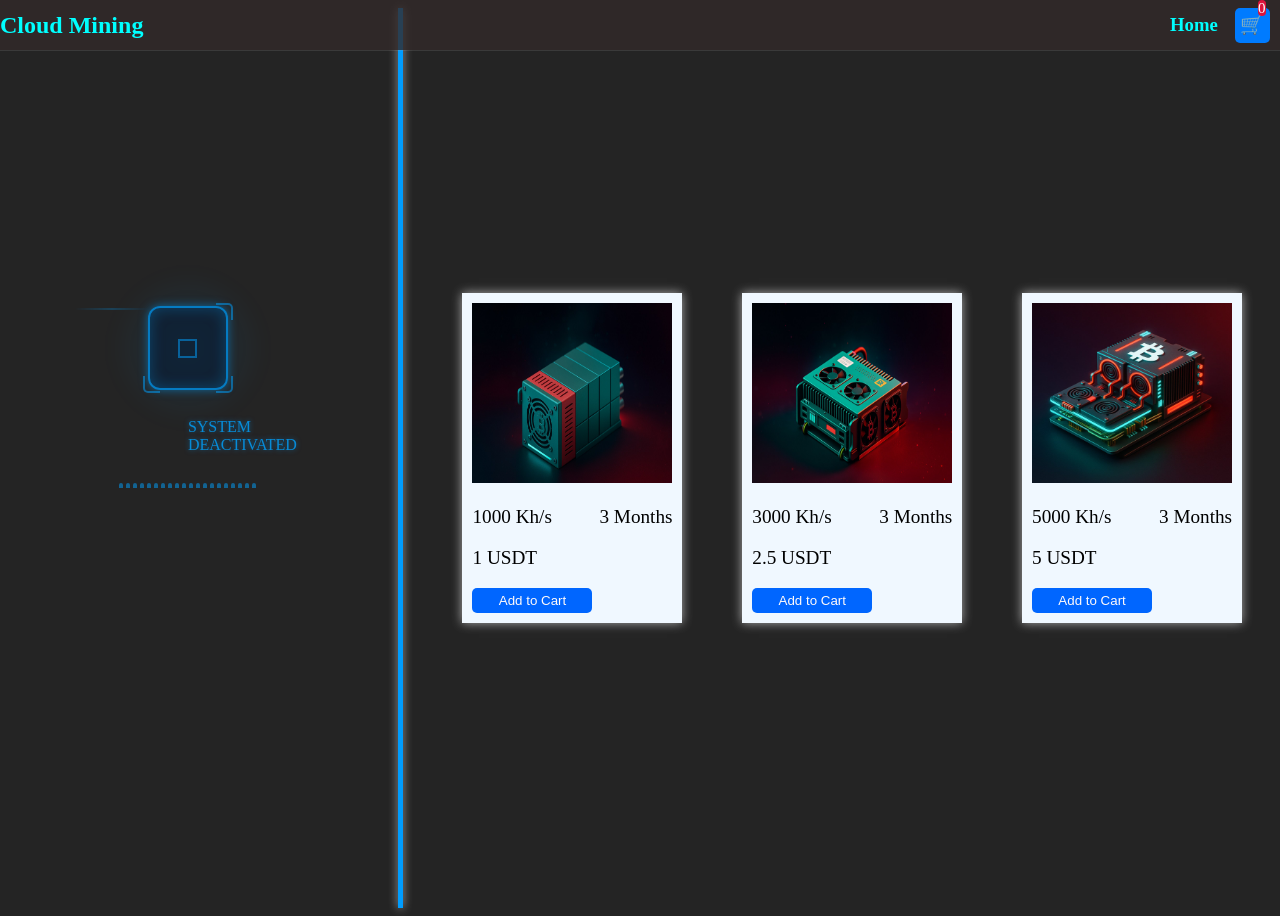
<file: task-1/index.html>
<!DOCTYPE html>
<html lang="en">
<head>
    <meta charset="UTF-8">
    <meta name="viewport" content="width=device-width, initial-scale=1.0">
    <title>SHADOW CLOUD MINING</title>
    <link rel="stylesheet" href="style.css">
</head>
<body>
        
    <header>
        <h2>Cloud Mining</h2>
        <div>
            <h3 style="cursor:pointer;" id="home_page">Home</h3>
            <a id="order_page">🛒<span id="count_item" style="color: snow; background-color: crimson; border-radius: 15px; font-size: 15px; width: 20px; position: relative; bottom: 40px; left: 18px;">0</span></a>
        </div>
    </header>

    <div class="prices">

        <!-- ACTIVE BOX -->
        <div class="checkbox-container box_parent" style="top: -100px;">
        
            <input class="holo-checkbox-input" id="holo-check" type="checkbox">
            <label class="holo-checkbox" for="holo-check">
                <div class="holo-box">
                <div class="holo-inner"></div>
                <div class="scan-effect"></div>
                <div class="holo-particles">
                    <div class="holo-particle"></div>
                    <div class="holo-particle"></div>
                    <div class="holo-particle"></div>
                    <div class="holo-particle"></div>
                    <div class="holo-particle"></div>
                    <div class="holo-particle"></div>
                </div>

                <div class="activation-rings">
                    <div class="activation-ring"></div>
                    <div class="activation-ring"></div>
                    <div class="activation-ring"></div>
                </div>

                <div class="cube-transform">
                    <div class="cube-face"></div>
                    <div class="cube-face"></div>
                    <div class="cube-face"></div>
                    <div class="cube-face"></div>
                    <div class="cube-face"></div>
                    <div class="cube-face"></div>
                </div>
                </div>

                <div class="corner-accent"></div>
                <div class="corner-accent"></div>
                <div class="corner-accent"></div>
                <div class="corner-accent"></div>

                <div class="holo-glow"></div>
            </label>

            <div class="status-text"></div>

            <div class="frequency-spectrum">
                <div class="frequency-bar"></div>
                <div class="frequency-bar"></div>
                <div class="frequency-bar"></div>
                <div class="frequency-bar"></div>
                <div class="frequency-bar"></div>
                <div class="frequency-bar"></div>
                <div class="frequency-bar"></div>
                <div class="frequency-bar"></div>
                <div class="frequency-bar"></div>
                <div class="frequency-bar"></div>
                <div class="frequency-bar"></div>
                <div class="frequency-bar"></div>
                <div class="frequency-bar"></div>
                <div class="frequency-bar"></div>
                <div class="frequency-bar"></div>
                <div class="frequency-bar"></div>
                <div class="frequency-bar"></div>
                <div class="frequency-bar"></div>
                <div class="frequency-bar"></div>
                <div class="frequency-bar"></div>
            </div>

            <div class="data-chips" style="top: 280px; left: 70px;">
                <div class="data-chip" style="font-size: 15px;">Average Hashrate: 5600 Kh/s</div>
                <br><br>
                <div class="data-chip" style="font-size: 15px;">Elapsed Times: 3 Months</div>
                <br><br>
                <div class="data-chip" style="font-size: 15px;">Minner ID: 0x7A2C8B9F</div>
            </div>
            
        </div>

            <div style="height: 100vh; width: 5px; background-color: rgb(0, 157, 255); box-shadow: 0px 0px 10px #aaa;"></div>

            <nav class="price">
                <img src="images/image1.jpg" alt="error">
                <label for="img1">
                    <p><span>1000 Kh/s</span><span>3 Months</span></p>
                    <p>1 USDT</p>
                </label>
                <button class="add_to_cart" data-no="1" data-hash_rate="1000" data-amout="1">Add to Cart</button>
            </nav>
            <nav class="price">
                <img src="images/image2.jpg" alt="error">
                <label for="img2">
                    <p><span>3000 Kh/s</span><span>3 Months</span></p>
                    <p>2.5 USDT</p>
                </label>
                <button class="add_to_cart" data-no="2" data-hash_rate="3000" data-amout="2.5">Add to Cart</button>
            </nav>
            <nav class="price">
                <img src="images/image3.jpg" alt="error">
                <label for="img3">
                    <p><span>5000 Kh/s</span><span>3 Months</span></p>
                    <p>5 USDT</p>
                </label>
                <button class="add_to_cart" data-no="3" data-hash_rate="5000" data-amout="5">Add to Cart</button>
            </nav>

    </div>

    <div class="order_page">

        <table border="1" cellpadding="30px">
            <thead>
                <tr>
                    <th>No.</th>
                    <th>Kh/s</th>
                    <th>Months</th>
                    <th>Price</th>
                    <th>Qty</th>
                    <th>Amout</th>
                </tr>
            </thead>

            <tbody id="priceTable">
                
            </tbody>

            <tfoot>
                <td colspan="5">Total</td>
                <td id="total_amout"></td>
            </tfoot>
        </table>

        <br><br>

        <button id="order_now"><label for="holo-check">Order</label></button>

    </div>

    <script src="jquery.min.js"></script>
    <script src="main.js"></script>
</body>
</html>
</file>
<file: task-1/style.css>
body{
    background: #242424;
}

header{
    position: fixed;
    top: 0;
    right: 0;
    left: 0;
    width: 100%;
    padding: -15px 0px;
    box-shadow: 0px 0px 1px #aaa;
    background-color: rgba(50, 42, 42, 0.8);
    color: aqua;
    display: flex;
    justify-content: space-between;
    align-items: center;
    height: 50px;
}

header div{
    display: flex;
    align-items: center;
    justify-content: space-between;
    width: 100px;
    padding: 10PX;
}

header div a{
    background-color: rgb(0, 123, 255);
    width: 25px;
    height: 25px;
    padding: 5px;
    border: none;
    border-radius: 5px;
    font-size: 1.2em;
    text-decoration: none;
    transition: .4s;
    cursor: pointer;
}

header div a:hover{
    background-color: rgb(18, 106, 200);
    transition: .4s;
}

header div a:active{
    transform: scale(.95);
    transition: .4s;
}

.prices{
    display: flex;
    margin-top: 0px;
    align-items: center;
    justify-content: space-around;
    flex-wrap: wrap;
}

.price{
    display: block;
    align-items: center;
    padding: 10px;
    background-color: aliceblue;
    box-shadow: 0px 0px 10px #aaa;
}

.price img{
    width: 200px;
    height: 180px;
}

.price label p{
    width: 100%;
    display: flex;
    align-items: center;
    justify-content: space-between;
    font-size: 1.2em;
}

.price button{
    background-color: rgb(0, 102, 255);
    color: snow;
    border-radius: 5px;
    padding: 5px 10px;
    border: none;
    width: 60%;
    transition: .3s;
}

.price button:hover{
    background-color: rgb(1, 74, 184);
    transition: .3s;
}

.price button:active{
    transform: scale(.97);
    transition: .4s;
}

/* ORDER PAGE */
.order_page{
    margin-top: 80px;
    color: aliceblue;
}

/* BOX STYLE */

        .stars-container {
        position: absolute;
        width: 100%;
        height: 100%;
        perspective: 500px;
        transform-style: preserve-3d;
        }

        .star-layer {
        position: absolute;
        width: 100%;
        height: 100%;
        top: 0;
        left: 0;
        opacity: 0.8;
        }

        .star-layer:nth-child(1) {
        transform: translateZ(-50px);
        animation: star-drift 150s linear infinite;
        }

        .star-layer:nth-child(2) {
        transform: translateZ(-100px);
        animation: star-drift 200s linear infinite reverse;
        opacity: 0.6;
        }

        .star-layer:nth-child(3) {
        transform: translateZ(-200px);
        animation: star-drift 250s linear infinite;
        opacity: 0.4;
        }

        @keyframes star-drift {
        0% {
            transform: translateZ(-50px) translateY(0);
        }
        100% {
            transform: translateZ(-50px) translateY(100%);
        }
        }

        .star-layer::before,
        .star-layer::after {
        content: "";
        position: absolute;
        width: 100%;
        height: 100%;
        }

        .star-layer:nth-child(1)::before {
        background-image: radial-gradient(1px 1px at 10% 10%, white 100%, transparent),
            radial-gradient(1px 1px at 20% 20%, white 100%, transparent),
            radial-gradient(2px 2px at 30% 30%, white 100%, transparent),
            radial-gradient(1px 1px at 40% 40%, white 100%, transparent),
            radial-gradient(2px 2px at 50% 50%, white 100%, transparent),
            radial-gradient(1px 1px at 60% 60%, white 100%, transparent),
            radial-gradient(2px 2px at 70% 70%, white 100%, transparent),
            radial-gradient(1px 1px at 80% 80%, white 100%, transparent),
            radial-gradient(2px 2px at 90% 90%, white 100%, transparent),
            radial-gradient(1px 1px at 15% 85%, white 100%, transparent);
        }

        .nebula {
        position: absolute;
        width: 120%;
        height: 120%;
        top: -10%;
        left: -10%;
        background: radial-gradient(
            ellipse at 30% 30%,
            rgba(63, 0, 113, 0.3) 0%,
            rgba(63, 0, 113, 0) 70%
            ),
            radial-gradient(
            ellipse at 70% 60%,
            rgba(0, 113, 167, 0.3) 0%,
            rgba(0, 113, 167, 0) 70%
            ),
            radial-gradient(
            ellipse at 50% 50%,
            rgba(167, 0, 157, 0.2) 0%,
            rgba(167, 0, 157, 0) 70%
            );
        filter: blur(30px);
        opacity: 0.5;
        animation: nebula-shift 30s infinite alternate ease-in-out;
        }

        @keyframes nebula-shift {
        0% {
            transform: scale(1) rotate(0deg);
            opacity: 0.3;
        }
        50% {
            opacity: 0.5;
        }
        100% {
            transform: scale(1.2) rotate(5deg);
            opacity: 0.4;
        }
        }

        .grid-plane {
        position: absolute;
        width: 200%;
        height: 200%;
        top: -50%;
        left: -50%;
        background-image: linear-gradient(
            rgba(0, 162, 255, 0.15) 1px,
            transparent 1px
            ),
            linear-gradient(90deg, rgba(0, 162, 255, 0.15) 1px, transparent 1px);
        background-size: 40px 40px;
        transform: perspective(500px) rotateX(60deg);
        transform-origin: center;
        animation: grid-move 20s linear infinite;
        opacity: 0.3;
        }

        @keyframes grid-move {
        0% {
            transform: perspective(500px) rotateX(60deg) translateY(0);
        }
        100% {
            transform: perspective(500px) rotateX(60deg) translateY(40px);
        }
        }

        .checkbox-container {
        position: relative;
        display: flex;
        flex-direction: column;
        align-items: center;
        justify-content: center;
        width: 300px;
        height: 300px;
        margin-top: 80px;
        z-index: 10;
        }

        /* Скрываем стандартный чекбокс */
        .holo-checkbox-input {
        position: absolute;
        opacity: 0;
        width: 0;
        height: 0;
        }

        .holo-checkbox {
        position: relative;
        width: 80px;
        height: 80px;
        cursor: pointer;
        transform-style: preserve-3d;
        perspective: 1000px;
        display: flex;
        justify-content: center;
        align-items: center;
        }

        .holo-box {
        position: relative;
        width: 100%;
        height: 100%;
        border: 2px solid rgba(0, 162, 255, 0.7);
        border-radius: 12px;
        background-color: rgba(0, 24, 55, 0.5);
        box-shadow:
            0 0 10px rgba(0, 162, 255, 0.5),
            inset 0 0 15px rgba(0, 162, 255, 0.3);
        display: flex;
        justify-content: center;
        align-items: center;
        /* overflow: hidden; */
        transition: all 0.3s ease;
        transform-style: preserve-3d;
        }

        .holo-inner {
        position: absolute;
        width: 30%;
        height: 30%;
        background-color: rgba(0, 162, 255, 0.5);
        border-radius: 4px;
        opacity: 0;
        transform: scale(0) rotate(45deg);
        transition: all 0.3s ease;
        box-shadow: 0 0 15px rgba(0, 162, 255, 0.8);
        }

        .scan-effect {
        position: absolute;
        top: 0;
        left: -100%;
        width: 100%;
        height: 2px;
        background: linear-gradient(
            90deg,
            transparent,
            rgba(0, 162, 255, 0.8),
            transparent
        );
        animation: scan-off 4s infinite;
        opacity: 0.3;
        transition: all 0.3s ease;
        }

        @keyframes scan-off {
        0% {
            left: -100%;
            opacity: 0.3;
        }
        100% {
            left: 100%;
            opacity: 0.3;
        }
        }

        @keyframes scan-on {
        0% {
            left: -100%;
            opacity: 1;
        }
        100% {
            left: 100%;
            opacity: 1;
        }
        }

        .holo-checkbox-input:checked + .holo-checkbox .holo-box {
        border-color: rgba(0, 255, 136, 0.7);
        box-shadow:
            0 0 10px rgba(0, 255, 136, 0.6),
            inset 0 0 15px rgba(0, 255, 136, 0.4);
        }

        .holo-checkbox-input:checked + .holo-checkbox .holo-inner {
        background-color: rgba(0, 255, 136, 0.7);
        box-shadow: 0 0 15px rgba(0, 255, 136, 1);
        opacity: 1;
        transform: scale(1) rotate(45deg);
        }

        .holo-checkbox-input:checked + .holo-checkbox .scan-effect {
        animation: scan-on 2s infinite;
        opacity: 1;
        background: linear-gradient(
            90deg,
            transparent,
            rgba(0, 255, 136, 0.8),
            transparent
        );
        }

        .holo-glow {
        position: absolute;
        width: 200%;
        height: 200%;
        left: -50%;
        top: -50%;
        background: radial-gradient(
            ellipse at center,
            rgba(0, 162, 255, 0.2) 0%,
            rgba(0, 162, 255, 0.1) 40%,
            rgba(0, 0, 0, 0) 70%
        );
        pointer-events: none;
        filter: blur(10px);
        opacity: 0.5;
        z-index: -1;
        animation: glow-pulse 4s infinite alternate;
        transition: all 0.5s ease;
        }

        @keyframes glow-pulse {
        0% {
            opacity: 0.3;
            filter: blur(10px) brightness(0.8);
        }
        100% {
            opacity: 0.6;
            filter: blur(15px) brightness(1.2);
        }
        }

        .holo-checkbox-input:checked + .holo-checkbox .holo-glow {
        background: radial-gradient(
            ellipse at center,
            rgba(0, 255, 136, 0.2) 0%,
            rgba(0, 255, 136, 0.1) 40%,
            rgba(0, 0, 0, 0) 70%
        );
        animation: active-glow-pulse 2s infinite alternate;
        }

        @keyframes active-glow-pulse {
        0% {
            opacity: 0.4;
            filter: blur(10px) brightness(1);
        }
        100% {
            opacity: 0.8;
            filter: blur(20px) brightness(1.5);
        }
        }

        .corner-accent {
        position: absolute;
        width: 15px;
        height: 15px;
        border-style: solid;
        border-width: 2px;
        border-color: rgba(0, 162, 255, 0.5);
        transition: all 0.3s ease;
        }

        .corner-accent:nth-child(1) {
        top: -5px;
        left: -5px;
        border-right: none;
        border-bottom: none;
        border-radius: 5px 0 0 0;
        }

        .corner-accent:nth-child(2) {
        top: -5px;
        right: -5px;
        border-left: none;
        border-bottom: none;
        border-radius: 0 5px 0 0;
        }

        .corner-accent:nth-child(3) {
        bottom: -5px;
        left: -5px;
        border-right: none;
        border-top: none;
        border-radius: 0 0 0 5px;
        }

        .corner-accent:nth-child(4) {
        bottom: -5px;
        right: -5px;
        border-left: none;
        border-top: none;
        border-radius: 0 0 5px 0;
        }

        .holo-checkbox-input:checked + .holo-checkbox .corner-accent {
        width: 20px;
        height: 20px;
        border-color: rgba(0, 255, 136, 0.7);
        }

        .status-text {
        margin-top: 30px;
        font-size: 16px;
        font-weight: 500;
        color: rgba(0, 162, 255, 0.8);
        text-shadow: 0 0 5px rgba(0, 162, 255, 0.5);
        position: relative;
        transition: all 0.3s ease;
        }

        .status-text::before {
        content: "SYSTEM DEACTIVATED";
        position: absolute;
        top: 0;
        left: 0;
        width: 100%;
        height: 100%;
        }

        .holo-checkbox-input:checked ~ .status-text::before {
        content: "SYSTEM ACTIVATED";
        color: rgba(0, 255, 136, 0.8);
        text-shadow: 0 0 5px rgba(0, 255, 136, 0.5);
        }

        .activation-rings {
        position: absolute;
        width: 100%;
        height: 100%;
        pointer-events: none;
        }

        .activation-ring {
        position: absolute;
        top: 50%;
        left: 50%;
        width: 40%;
        height: 40%;
        border: 1px solid rgba(0, 255, 136, 0);
        border-radius: 50%;
        transform: translate(-50%, -50%) scale(0);
        opacity: 0;
        transition: all 0.3s ease;
        }

        .holo-checkbox-input:checked + .holo-checkbox .activation-ring {
        animation: ring-expand 2s ease-out forwards;
        border-color: rgba(0, 255, 136, 0.7);
        }

        .holo-checkbox-input:checked + .holo-checkbox .activation-ring:nth-child(1) {
        animation-delay: 0s;
        }

        .holo-checkbox-input:checked + .holo-checkbox .activation-ring:nth-child(2) {
        animation-delay: 0.3s;
        }

        .holo-checkbox-input:checked + .holo-checkbox .activation-ring:nth-child(3) {
        animation-delay: 0.6s;
        }

        @keyframes ring-expand {
        0% {
            transform: translate(-50%, -50%) scale(0);
            opacity: 1;
        }
        100% {
            transform: translate(-50%, -50%) scale(2.5);
            opacity: 0;
        }
        }

        .holo-particles {
        position: absolute;
        width: 100%;
        height: 100%;
        pointer-events: none;
        }

        .holo-particle {
        position: absolute;
        background-color: rgba(0, 162, 255, 0.7);
        border-radius: 50%;
        width: 3px;
        height: 3px;
        opacity: 0;
        filter: blur(1px);
        transition: all 0.3s ease;
        }

        .holo-checkbox-input:checked + .holo-checkbox .holo-particle {
        background-color: rgba(0, 255, 136, 0.7);
        animation: particle-float 3s infinite ease-in-out;
        }

        .holo-checkbox-input:checked + .holo-checkbox .holo-particle:nth-child(1) {
        top: 20%;
        left: 30%;
        animation-delay: 0.1s;
        }

        .holo-checkbox-input:checked + .holo-checkbox .holo-particle:nth-child(2) {
        top: 70%;
        left: 20%;
        animation-delay: 0.7s;
        }

        .holo-checkbox-input:checked + .holo-checkbox .holo-particle:nth-child(3) {
        top: 40%;
        left: 80%;
        animation-delay: 1.3s;
        }

        .holo-checkbox-input:checked + .holo-checkbox .holo-particle:nth-child(4) {
        top: 60%;
        left: 60%;
        animation-delay: 1.9s;
        }

        .holo-checkbox-input:checked + .holo-checkbox .holo-particle:nth-child(5) {
        top: 30%;
        left: 45%;
        animation-delay: 2.5s;
        }

        .holo-checkbox-input:checked + .holo-checkbox .holo-particle:nth-child(6) {
        top: 60%;
        left: 40%;
        animation-delay: 3.1s;
        }

        @keyframes particle-float {
        0% {
            transform: translateY(0) scale(1);
            opacity: 0;
        }
        20% {
            opacity: 1;
        }
        80% {
            opacity: 1;
        }
        100% {
            transform: translateY(-20px) scale(0);
            opacity: 0;
        }
        }

        .cube-transform {
        position: absolute;
        width: 30%;
        height: 30%;
        transform-style: preserve-3d;
        opacity: 0;
        transition: opacity 0.3s ease;
        }

        .cube-face {
        position: absolute;
        width: 100%;
        height: 100%;
        background-color: rgba(0, 162, 255, 0.3);
        border: 1px solid rgba(0, 162, 255, 0.5);
        box-shadow: 0 0 5px rgba(0, 162, 255, 0.3);
        transition: all 0.3s ease;
        }

        .holo-checkbox-input:checked + .holo-checkbox .cube-transform {
        opacity: 1;
        animation: cube-rotate 5s infinite linear;
        }

        .holo-checkbox-input:checked + .holo-checkbox .cube-face {
        background-color: rgba(0, 255, 136, 0.3);
        border-color: rgba(0, 255, 136, 0.5);
        box-shadow: 0 0 5px rgba(0, 255, 136, 0.3);
        }

        .holo-checkbox-input:checked + .holo-checkbox .cube-face:nth-child(1) {
        transform: translateZ(15px);
        }

        .holo-checkbox-input:checked + .holo-checkbox .cube-face:nth-child(2) {
        transform: rotateY(180deg) translateZ(15px);
        }

        .holo-checkbox-input:checked + .holo-checkbox .cube-face:nth-child(3) {
        transform: rotateY(90deg) translateZ(15px);
        }

        .holo-checkbox-input:checked + .holo-checkbox .cube-face:nth-child(4) {
        transform: rotateY(-90deg) translateZ(15px);
        }

        .holo-checkbox-input:checked + .holo-checkbox .cube-face:nth-child(5) {
        transform: rotateX(90deg) translateZ(15px);
        }

        .holo-checkbox-input:checked + .holo-checkbox .cube-face:nth-child(6) {
        transform: rotateX(-90deg) translateZ(15px);
        }

        @keyframes cube-rotate {
        0% {
            transform: rotateX(0) rotateY(0) rotateZ(0);
        }
        100% {
            transform: rotateX(360deg) rotateY(360deg) rotateZ(360deg);
        }
        }

        .frequency-spectrum {
        display: flex;
        justify-content: center;
        align-items: flex-end;
        height: 40px;
        width: 260px;
        margin-top: 30px;
        gap: 3px;
        }

        .frequency-bar {
        width: 4px;
        height: 5px;
        background: rgba(0, 162, 255, 0.5);
        border-radius: 2px 2px 0 0;
        transition:
            height 0.3s ease,
            background 0.3s ease;
        }

        .holo-checkbox-input:checked ~ .frequency-spectrum .frequency-bar {
        background: rgba(0, 255, 136, 0.5);
        animation: frequency-animation 1.5s infinite ease;
        }

        .holo-checkbox-input:checked ~ .frequency-spectrum .frequency-bar:nth-child(1) {
        animation-delay: 0.1s;
        }
        .holo-checkbox-input:checked ~ .frequency-spectrum .frequency-bar:nth-child(2) {
        animation-delay: 0.2s;
        }
        .holo-checkbox-input:checked ~ .frequency-spectrum .frequency-bar:nth-child(3) {
        animation-delay: 0.1s;
        }
        .holo-checkbox-input:checked ~ .frequency-spectrum .frequency-bar:nth-child(4) {
        animation-delay: 0.3s;
        }
        .holo-checkbox-input:checked ~ .frequency-spectrum .frequency-bar:nth-child(5) {
        animation-delay: 0.5s;
        }
        .holo-checkbox-input:checked ~ .frequency-spectrum .frequency-bar:nth-child(6) {
        animation-delay: 0.2s;
        }
        .holo-checkbox-input:checked ~ .frequency-spectrum .frequency-bar:nth-child(7) {
        animation-delay: 0.4s;
        }
        .holo-checkbox-input:checked ~ .frequency-spectrum .frequency-bar:nth-child(8) {
        animation-delay: 0.1s;
        }
        .holo-checkbox-input:checked ~ .frequency-spectrum .frequency-bar:nth-child(9) {
        animation-delay: 0.3s;
        }
        .holo-checkbox-input:checked
        ~ .frequency-spectrum
        .frequency-bar:nth-child(10) {
        animation-delay: 0.2s;
        }
        .holo-checkbox-input:checked
        ~ .frequency-spectrum
        .frequency-bar:nth-child(11) {
        animation-delay: 0.5s;
        }
        .holo-checkbox-input:checked
        ~ .frequency-spectrum
        .frequency-bar:nth-child(12) {
        animation-delay: 0.3s;
        }
        .holo-checkbox-input:checked
        ~ .frequency-spectrum
        .frequency-bar:nth-child(13) {
        animation-delay: 0.1s;
        }
        .holo-checkbox-input:checked
        ~ .frequency-spectrum
        .frequency-bar:nth-child(14) {
        animation-delay: 0.4s;
        }
        .holo-checkbox-input:checked
        ~ .frequency-spectrum
        .frequency-bar:nth-child(15) {
        animation-delay: 0.2s;
        }
        .holo-checkbox-input:checked
        ~ .frequency-spectrum
        .frequency-bar:nth-child(16) {
        animation-delay: 0.3s;
        }
        .holo-checkbox-input:checked
        ~ .frequency-spectrum
        .frequency-bar:nth-child(17) {
        animation-delay: 0.1s;
        }
        .holo-checkbox-input:checked
        ~ .frequency-spectrum
        .frequency-bar:nth-child(18) {
        animation-delay: 0.5s;
        }
        .holo-checkbox-input:checked
        ~ .frequency-spectrum
        .frequency-bar:nth-child(19) {
        animation-delay: 0.2s;
        }
        .holo-checkbox-input:checked
        ~ .frequency-spectrum
        .frequency-bar:nth-child(20) {
        animation-delay: 0.4s;
        }

        @keyframes frequency-animation {
        0% {
            height: 5px;
        }
        50% {
            height: 35px;
        }
        100% {
            height: 5px;
        }
        }

        .holo-label {
        position: absolute;
        bottom: -60px;
        font-size: 12px;
        font-weight: 700;
        color: rgba(0, 162, 255, 0.8);
        letter-spacing: 1px;
        text-shadow: 0 0 5px rgba(0, 162, 255, 0.5);
        transition: all 0.3s ease;
        }

        .holo-checkbox-input:checked ~ .holo-label {
        color: rgba(0, 255, 136, 0.8);
        text-shadow: 0 0 5px rgba(0, 255, 136, 0.5);
        }

        .data-chips {
        position: absolute;
        width: 100%;
        height: 100%;
        pointer-events: none;
        color: white;
        }

        .data-chip {
        position: absolute;
        padding: 5px 8px;
        background-color: rgba(0, 24, 55, 0.7);
        border: 1px solid rgba(0, 162, 255, 0.5);
        border-radius: 4px;
        font-size: 10px;
        opacity: 0;
        transform: scale(0);
        transition: all 0.3s ease;
        }

        .holo-checkbox-input:checked ~ .data-chips .data-chip {
        animation: chip-appear 0.5s ease forwards;
        border-color: rgba(0, 255, 136, 0.5);
        }

        @keyframes chip-appear {
        0% {
            opacity: 0;
            transform: scale(0);
        }
        100% {
            opacity: 1;
            transform: scale(1);
        }
        }

        .data-chip:nth-child(1) {
        /* top: -60px;
        left: 50px; */
        animation-delay: 0.5s;
        }

        .data-chip:nth-child(2) {
        /* top: 40px;
        left: -120px; */
        animation-delay: 1.2s;
        }

        .data-chip:nth-child(3) {
        /* top: 120px;
        left: 60px; */
        animation-delay: 1.8s;
        }

        .data-chip:nth-child(4) {
        /* top: 20px;
        left: 120px; */
        animation-delay: 2.3s;
        }
</file>
